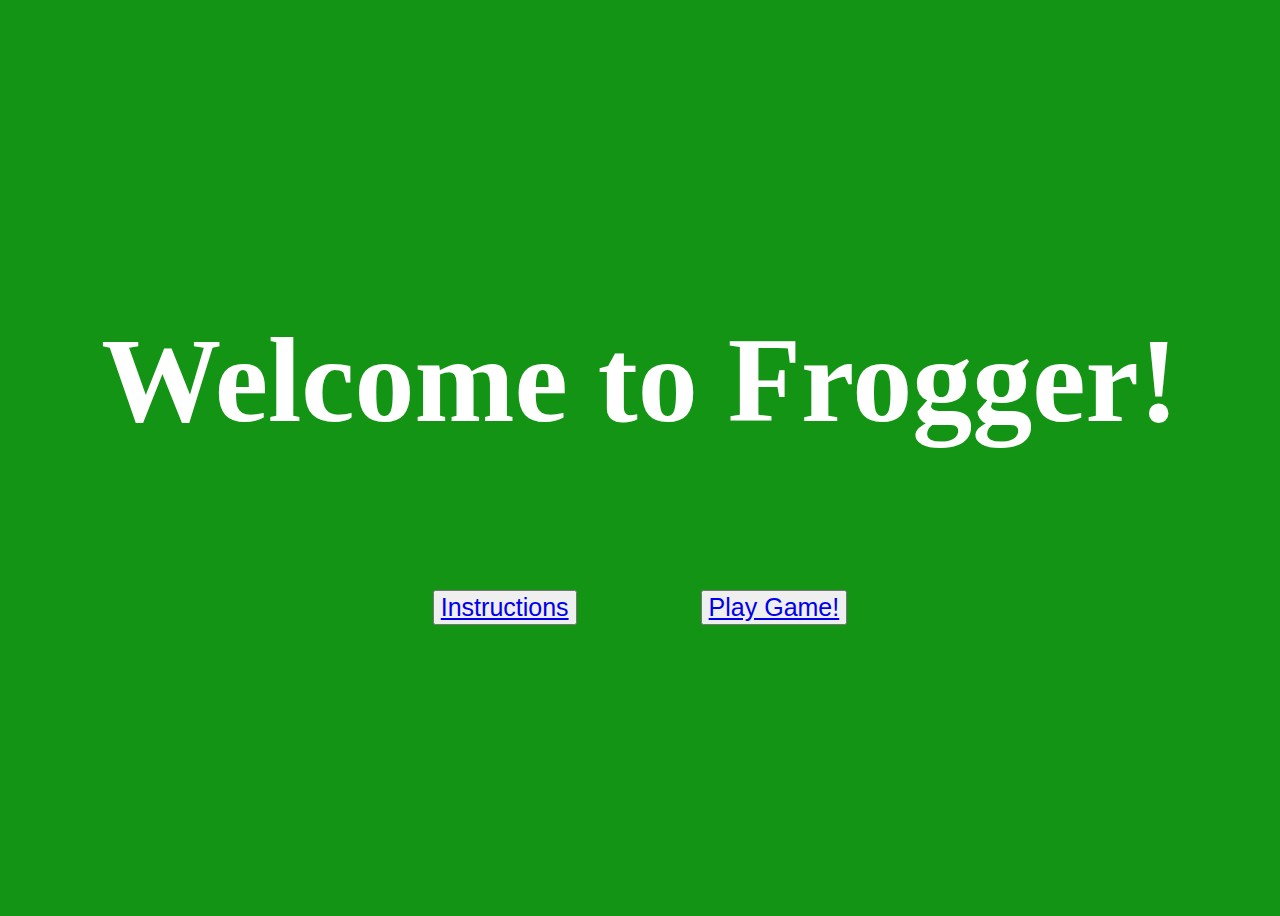
<file: index.html>
<!DOCTYPE html>
<html lang="en">
  <head>
    <meta charset="UTF-8" />
    <meta name="viewport" content="width=device-width, initial-scale=1.0" />
    <title>Frogger</title>
    <link rel="stylesheet" href="styles.css" />
  </head>
  <body>
    <div class="flex">
      <h1>Welcome to Frogger!</h1>
      <div>
        <button class="button">
          <a href="instructions.html">Instructions</a>
        </button>
        <button class="button"><a href="main.html">Play Game!</a></button>
      </div>
    </div>
  </body>
</html>
</file>
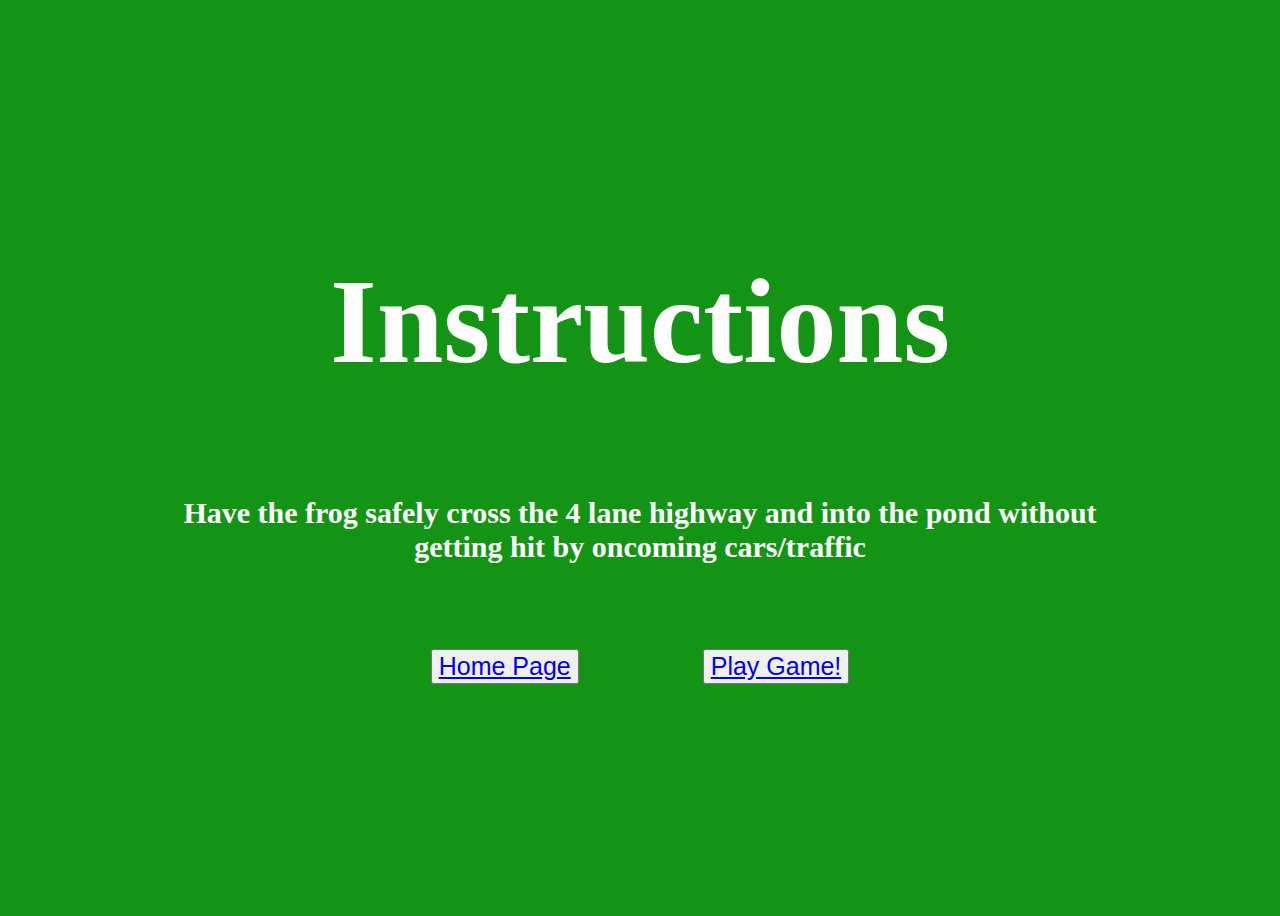
<file: instructions.html>
<!DOCTYPE html>
<html lang="en">
  <head>
    <meta charset="UTF-8" />
    <meta name="viewport" content="width=device-width, initial-scale=1.0" />
    <title>Frogger</title>
    <link rel="stylesheet" href="styles.css" />
  </head>
  <body>
    <div class="flex">
      <h1>Instructions</h1>
      <h2>
        Have the frog safely cross the 4 lane highway and into the pond without
        getting hit by oncoming cars/traffic
      </h2>
      <div>
        <button class="button"><a href="index.html">Home Page</a></button>
        <button class="button"><a href="main.html">Play Game!</a></button>
      </div>
    </div>
  </body>
</html>
</file>
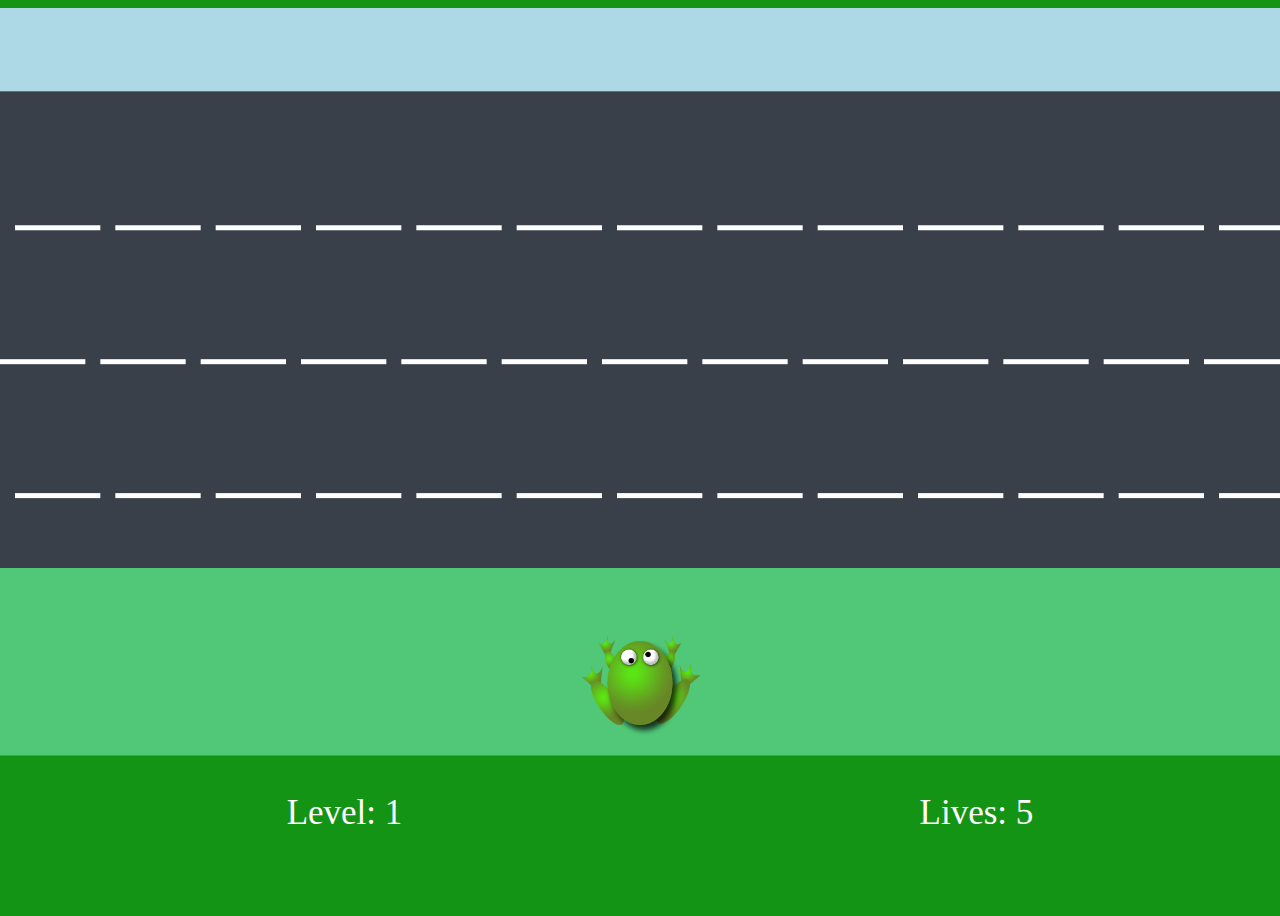
<file: main.html>
<!DOCTYPE html>
<html lang="en">
  <head>
    <meta charset="UTF-8" />
    <meta name="viewport" content="width=device-width, initial-scale=1.0" />
    <title>Frogger</title>
    <link rel="stylesheet" href="styles.css" />
  </head>
  <body>
    <canvas></canvas>
    <ul>
      <li class="level">Level: <span>1</span></li>
      <li class="lives">Lives: <span>5</span></li>
    </ul>
  </body>
  <script src="canvas.js"></script>
</html>
</file>
<file: styles.css>
body {
  display: flex;
  flex-direction: column;
  align-items: center;
  height: 100vh;
  overflow: hidden;
  background-color: #149414;
}

h1 {
  font-size: 120px;
  color: white;
}

ul {
  width: 100%;
  display: flex;
  flex-direction: row;
  justify-content: space-around;
  font-size: 35px;
  list-style-type: none;
}

.flex {
  width: 100vw;
  height: 100vh;
  color: white;
  display: flex;
  flex-direction: column;
  justify-content: center;
  align-items: center;
}

h2 {
  font-size: 30px;
  text-align: center;
  width: 75vw;
}

.level,
.lives {
  color: white;
}

.button {
  margin: 60px;
  font-size: 25px;
}
</file>
